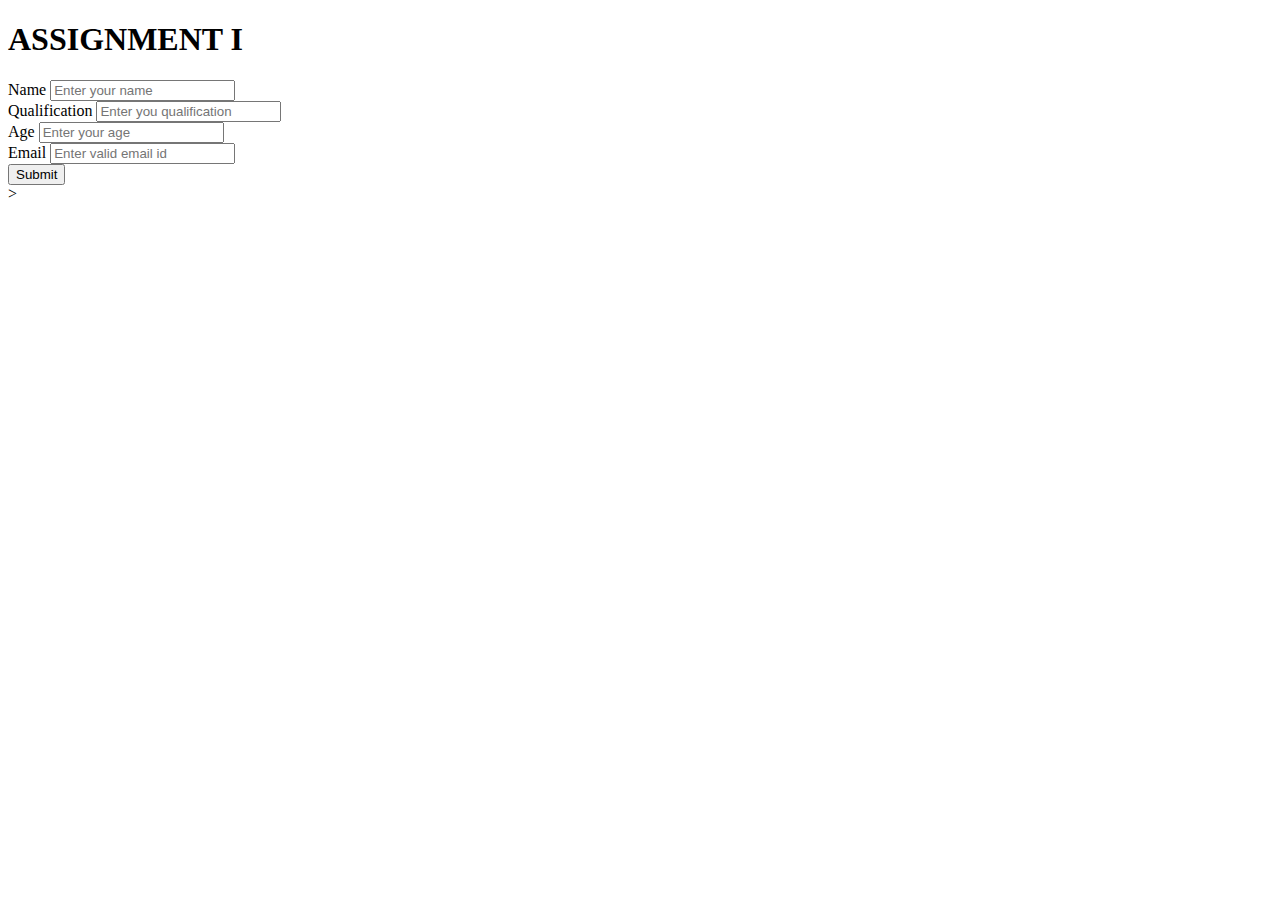
<file: Assignments/M1 LEAD - SANJAY A/ASSIGNMENT 1/index.html>
<!DOCTYPE html>
<html lang="en">
<head>
    <meta charset="UTF-8">
    <meta http-equiv="X-UA-Compatible" content="IE=edge">
    <meta name="viewport" content="width=device-width, initial-scale=1.0">
    <link href="https://cdn.jsdelivr.net/npm/bootstrap@5.2.2/dist/css/bootstrap.min.css" rel="stylesheet" integrity="sha384-Zenh87qX5JnK2Jl0vWa8Ck2rdkQ2Bzep5IDxbcnCeuOxjzrPF/et3URy9Bv1WTRi" crossorigin="anonymous">
    <title>ASSIGNMENT I</title>
</head>
<body>
    <div class="d-flex my-lg-5 py-5 justify-content-center">
        <form class="row g-2">
            <h1>ASSIGNMENT I</h1>
                <div class="mb-2">
                    <label for="formGroupExampleInput" class="form-label">Name</label>
                    <input type="text" class="form-control" id="name" placeholder="Enter your name">
                </div>
                <div class="mb-2">
                    <label for="formGroupExampleInput2" class="form-label">Qualification</label>
                    <input type="text" class="form-control" id="qualification" placeholder="Enter you qualification">
                </div>
                <div class="mb-2">
                    <label for="formGroupExampleInput2" class="form-label">Age</label>
                    <input type="text" class="form-control" id="age" placeholder="Enter your age">
                </div>
                <div class="mb-3">
                    <label for="formGroupExampleInput2" class="form-label">Email</label>
                    <input type="text" class="form-control" id="email" placeholder="Enter valid email id">
                </div>
                <div class="col-12">
                    <button type="submit" class="btn btn-primary" onclick="run_this_function()">Submit</button>
                </div>
        </form>
    </div>>
</body>
</html>
</file>
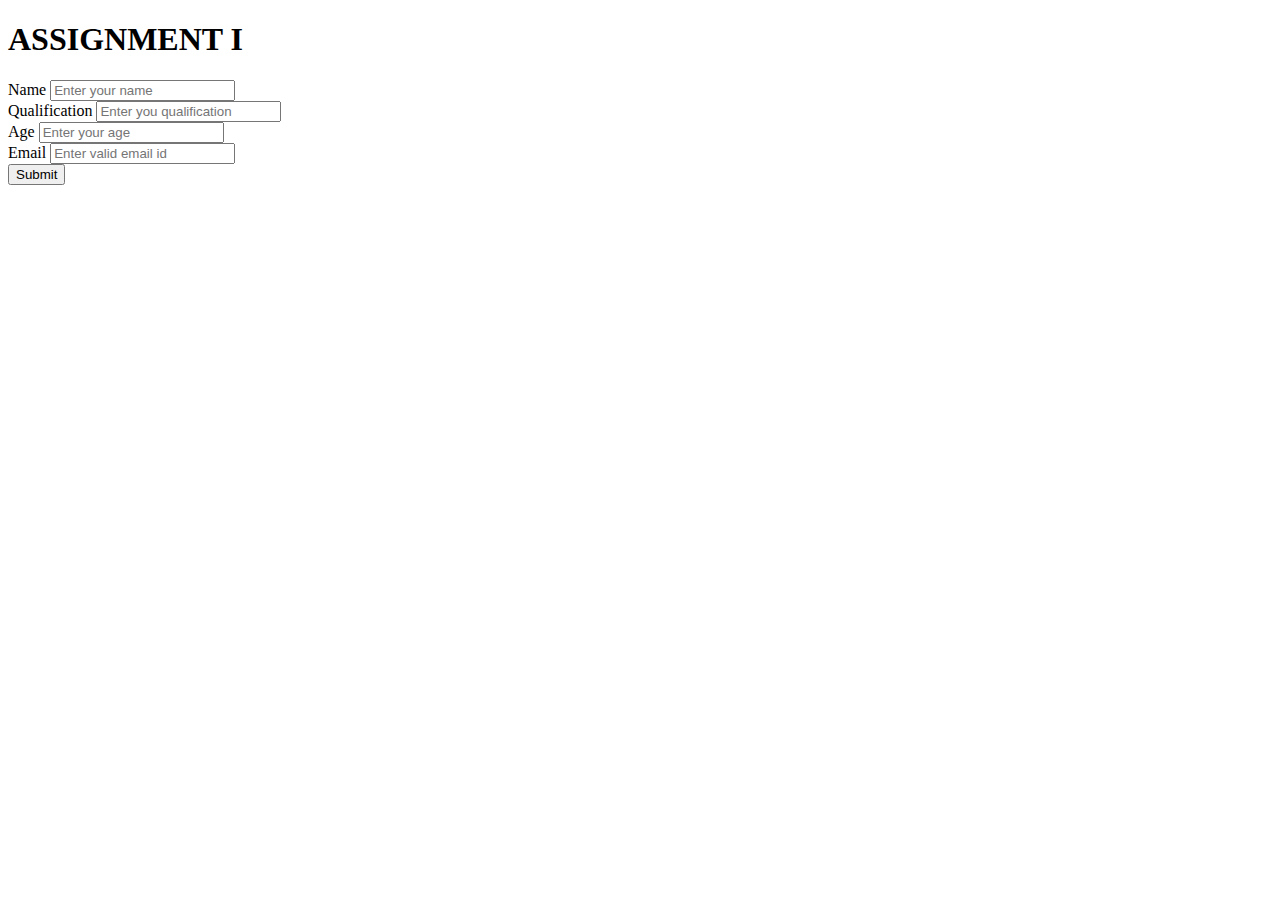
<file: Assignments/M1 LEAD - SANJAY A/ASSIGNMENT 2/Assignment 2_1/index.html>
<!DOCTYPE html>
<html lang="en">
<head>
    <meta charset="UTF-8">
    <meta http-equiv="X-UA-Compatible" content="IE=edge">
    <meta name="viewport" content="width=device-width, initial-scale=1.0">
    <link href="https://cdn.jsdelivr.net/npm/bootstrap@5.2.2/dist/css/bootstrap.min.css" rel="stylesheet" integrity="sha384-Zenh87qX5JnK2Jl0vWa8Ck2rdkQ2Bzep5IDxbcnCeuOxjzrPF/et3URy9Bv1WTRi" crossorigin="anonymous">
    <title>ASSIGNMENT I</title>
</head>
<body>
    <div class="d-flex my-lg-5 py-5 justify-content-center">
        <form action="/" method="post" class="row g-2">
            <h1>ASSIGNMENT I</h1>
                <div class="mb-2">
                    <label for="formGroupExampleInput" class="form-label">Name</label>
                    <input type="text" class="form-control" name="name" id="name" placeholder="Enter your name">
                </div>
                <div class="mb-2">
                    <label for="formGroupExampleInput2" class="form-label">Qualification</label>
                    <input type="text" class="form-control" name="qualification" id="qualification" placeholder="Enter you qualification">
                </div>
                <div class="mb-2">
                    <label for="formGroupExampleInput2" class="form-label">Age</label>
                    <input type="text" class="form-control" name="age" id="age" placeholder="Enter your age">
                </div>
                <div class="mb-3">
                    <label for="formGroupExampleInput2" class="form-label">Email</label>
                    <input type="text" class="form-control" name="email" id="email" placeholder="Enter valid email id">
                </div>
                <div>
                    <button type="submit" class="btn btn-primary">Submit</button>
                </div>
        </form>
    </div>
</body>
</html>
</file>
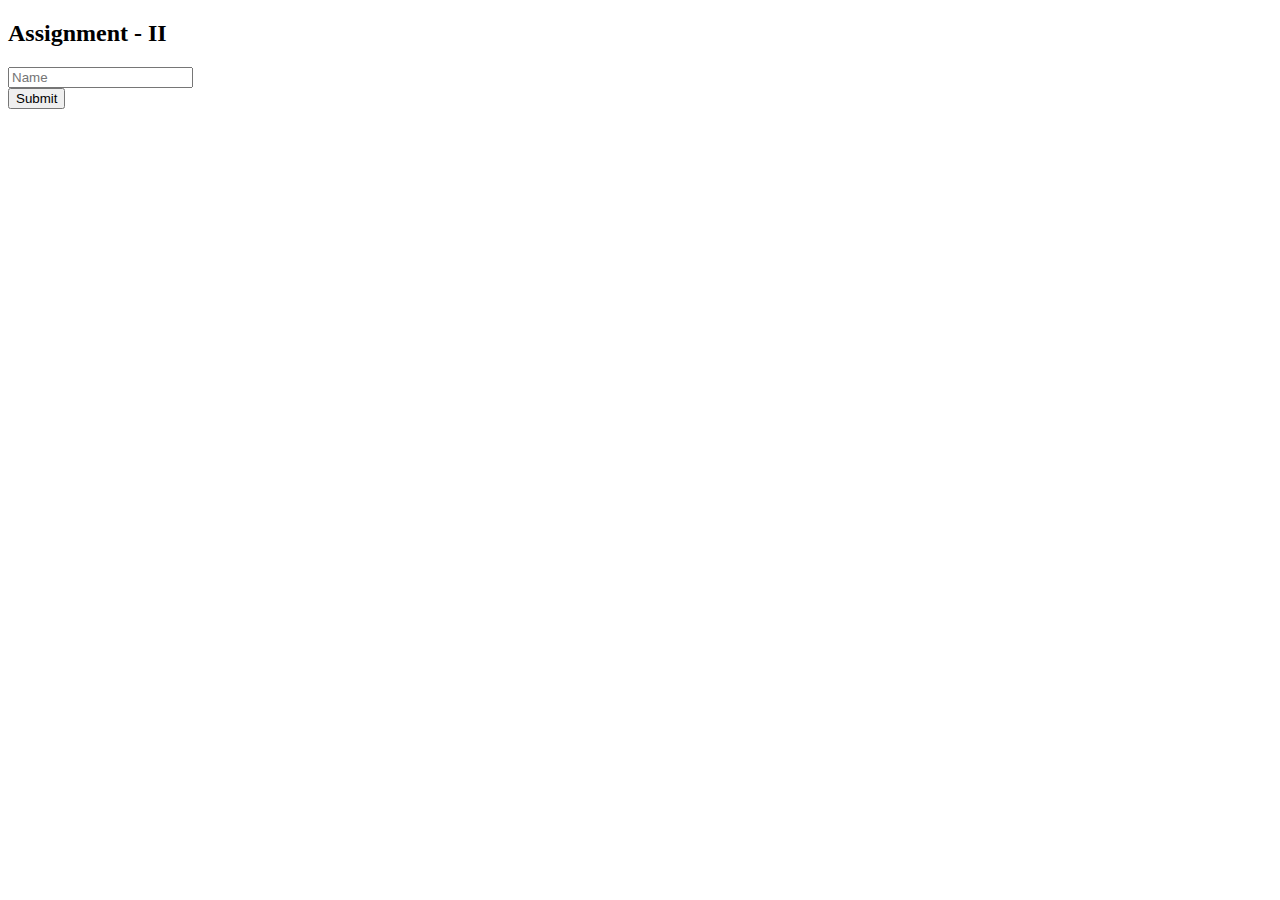
<file: Assignments/M1 LEAD - SANJAY A/ASSIGNMENT 2/Assignment 2_2/index.html>
<!DOCTYPE html>
<html lang="en">

<head>
    <meta charset="utf-8">
    <meta name="viewport" content="width=device-width, initial-scale=1.0, shrink-to-fit=no">
    <title>AF - A2</title>
    <link href="https://cdn.jsdelivr.net/npm/bootstrap@5.2.2/dist/css/bootstrap.min.css" rel="stylesheet" integrity="sha384-Zenh87qX5JnK2Jl0vWa8Ck2rdkQ2Bzep5IDxbcnCeuOxjzrPF/et3URy9Bv1WTRi" crossorigin="anonymous">
    <link rel="stylesheet" href="https://fonts.googleapis.com/css?family=Inter:300italic,400italic,600italic,700italic,800italic,400,300,600,700,800&amp;display=swap">
</head>

<body style="background: var(--bs-dark);">
        <div class="container py-5">
            <div class="row mb-4 mb-lg-5">
                <div class="col-md-8 col-xl-6 text-center mx-auto">
                    <h2 class="text-light fw-bold">Assignment - II</h2>
                </div>
            </div>
            <div class="row d-flex justify-content-center"> 
                <div class="col-md-6 col-xl-4">
                    <div class="card py-4 bg-secondary">
                        <div class="card-body text-center d-flex flex-column align-items-center">
                            <form action="/" method="post">
                                <div class="mb-3"><input class="form-control" type="text" name="name" id="name" placeholder="Name"></div>
                                <div class="mb-3"><button class="btn btn-primary shadow d-block w-100" type="submit">Submit</button></div>
                            </form>
                        </div>
                    </div>
                </div>
            </div>
        </div>
</body>

</html>
</file>
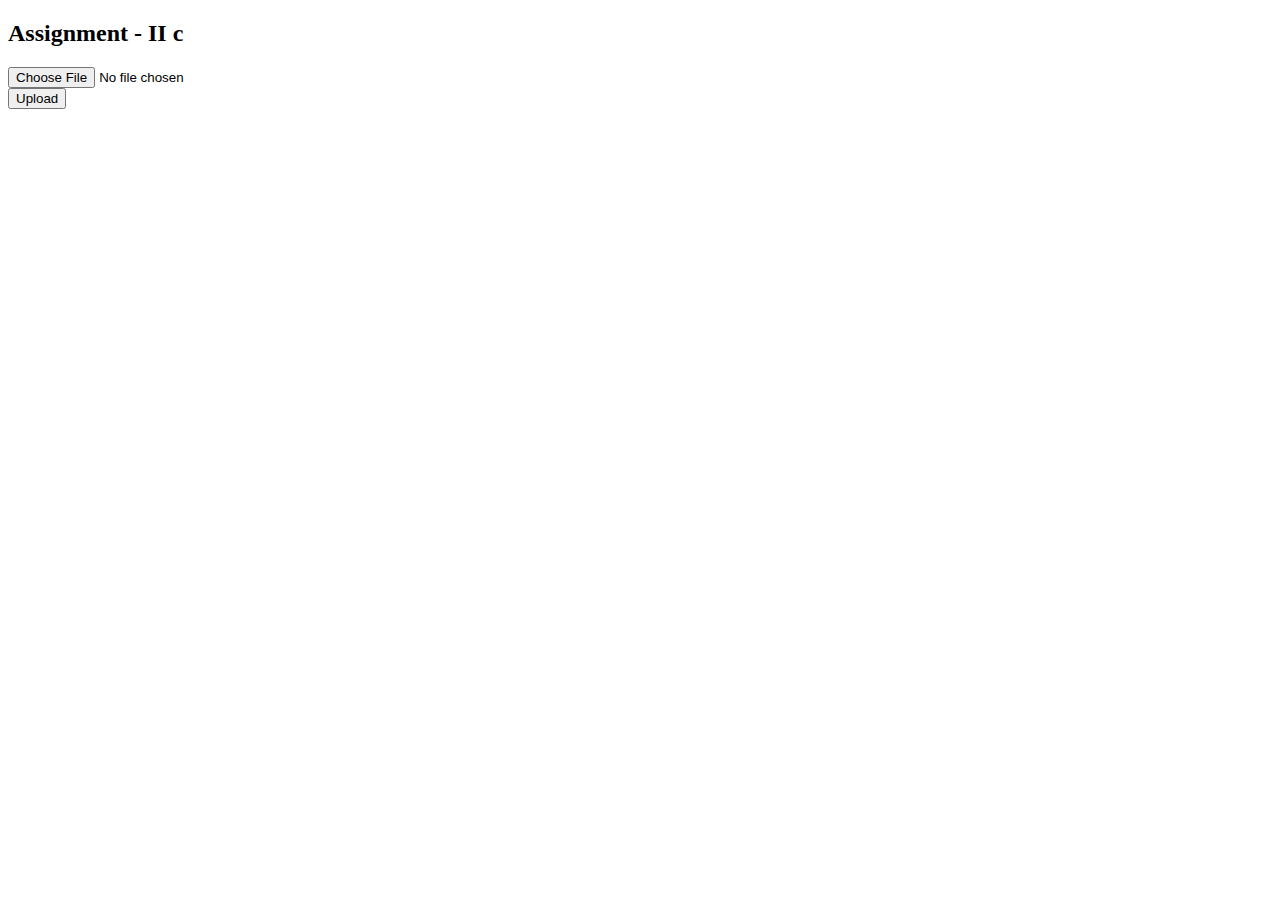
<file: Assignments/M1 LEAD - SANJAY A/ASSIGNMENT 2/Assignment 2_3/index.html>
<!DOCTYPE html>
<html lang="en">

<head>
    <meta charset="utf-8">
    <meta name="viewport" content="width=device-width, initial-scale=1.0, shrink-to-fit=no">
    <title>AF - A2</title>
    <link href="https://cdn.jsdelivr.net/npm/bootstrap@5.2.2/dist/css/bootstrap.min.css" rel="stylesheet" integrity="sha384-Zenh87qX5JnK2Jl0vWa8Ck2rdkQ2Bzep5IDxbcnCeuOxjzrPF/et3URy9Bv1WTRi" crossorigin="anonymous">
    <link rel="stylesheet" href="https://fonts.googleapis.com/css?family=Inter:300italic,400italic,600italic,700italic,800italic,400,300,600,700,800&amp;display=swap">
</head>
<body style="background: var(--bs-dark);">
<section class="py-5">
    <div class="container py-5">
        <div class="row mb-4 mb-lg-5"><div class="col-md-8 col-xl-6 text-center mx-auto">
            <h2 class="fw-bold text-light">Assignment - II c</h2>
        </div></div>
            <div class="row d-flex justify-content-center">
                <div class="col-md-6 col-xl-4">
                    <div class="card bg-secondary">
                        <div class="card-body text-center d-flex flex-column align-items-center">
                            <form action="/" method="post" enctype = "multipart/form-data">
                                <div class="mb-3">
                                    <input class="form-control" type="file" name="file" id="file" placeholder="Name">
                                </div>
                                <div class="mb-3">
                                    <button class="btn btn-primary shadow d-block w-100" type="submit">Upload</button>
                                </div>
                            </form>
                        </div>
                    </div>
                </div>
            </div>
        </div>
    </section>
</body>
</html>
</file>
